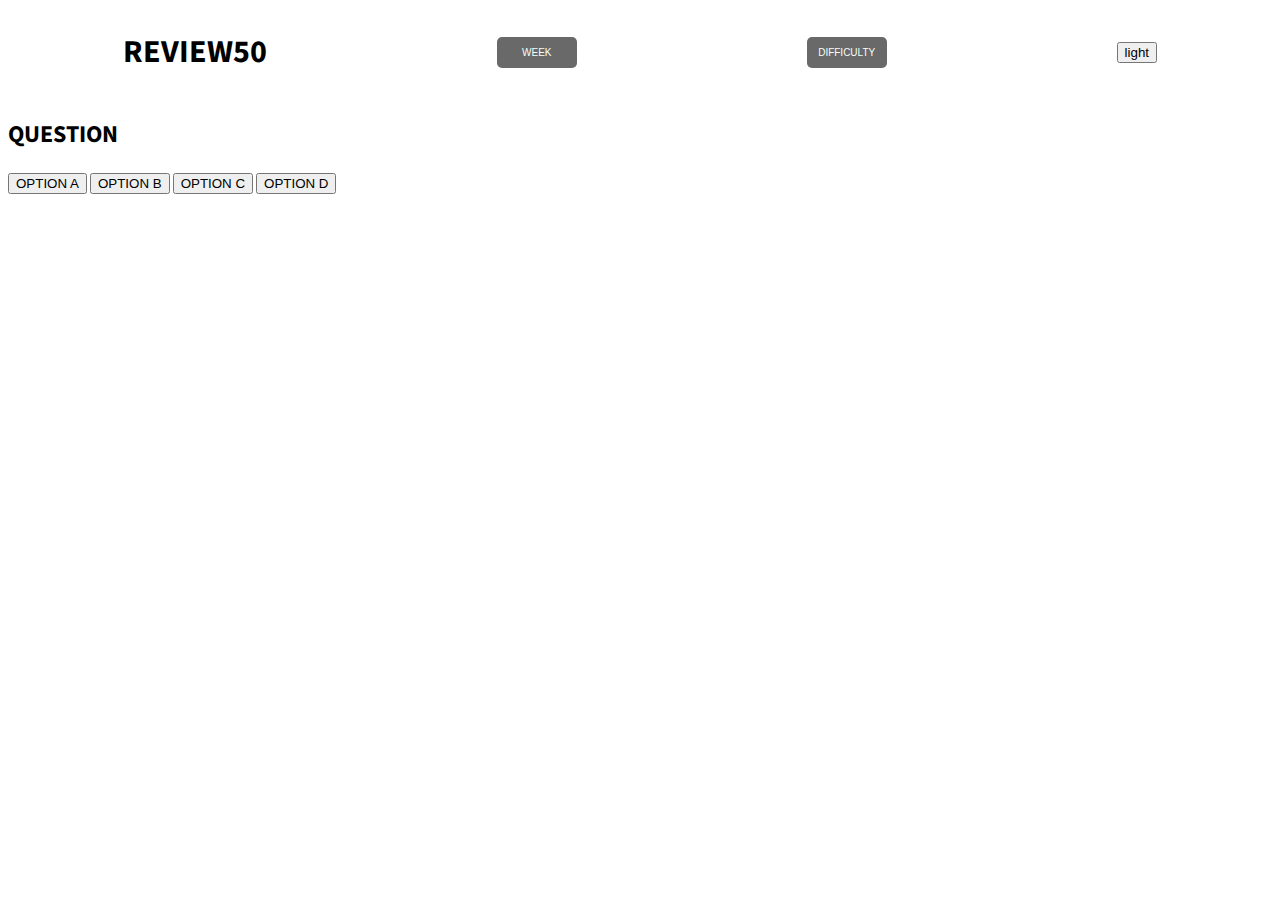
<file: index.html>
<!DOCTYPE html>
<html lang="en">
<head>
    <meta charset="UTF-8">
    <meta http-equiv="X-UA-Compatible" content="IE=edge">
    <meta name="viewport" content="width=device-width, initial-scale=1.0">
    <link rel="stylesheet" href="https://fonts.googleapis.com/css?family=Source+Sans+Pro">
    <link rel="stylesheet" href="style.css">
    <title>revise50</title>
</head>
<body>
    <header>
        <h1 id="header-text">REVIEW50</h1>
        <div class="dropdown">
            <button class="selection week">WEEK</button>
            <div class="dropdown-content">
                <button>WEEK 1</button>
                <button>WEEK 2</button>
                <button>WEEK 3</button>
                <button>WEEK 4</button>
                <button>WEEK 5</button>
                <button>WEEK 6</button>
                <button>WEEK 7</button>
                <button>WEEK 8</button>
                <button>WEEK 9</button>
            </div>
        </div>
        <div class="dropdown">
            <button class="selection difficulty">DIFFICULTY</button>
            <div class="dropdown-content">
                <button>EASY</button>
                <button>MEDIUM</button>
                <button>HARD</button>
            </div>
        </div>
        <button>light</button>
    </header>
    <main>
        <h2>QUESTION</h2>
        <button>OPTION A</button>
        <button>OPTION B</button>
        <button>OPTION C</button>
        <button>OPTION D</button>
    </main>
</body>
</html>
</file>
<file: style.css>
header, main  {
    font-family: "Source Sans Pro", serif;
}


header {
    display: flex;
    justify-content: space-around;
    align-items: center;
    margin: auto;
    flex-wrap: wrap;

}

.selection {
    background-color: dimgray;
    color: mintcream;
    width: 80px;
    padding: 10px 0px;
    font-size: 10px;
    border: none;
    border-radius: 5px;
}


.dropdown {
    position: relative;
    display: inline-block;
}


.dropdown:hover .dropdown-content{
    display: block;
}

.dropdown:hover .week-selection{
    background-color: slategray;
}

.dropdown-content{
    display: none;
    position: absolute;
    background-color: darkgrey;
}

.dropdown-content > button {
    border: none;
    width: 100%;
    padding: 8px;
}

.dropdown-content > button:hover{
    background-color: gray;
}
</file>
